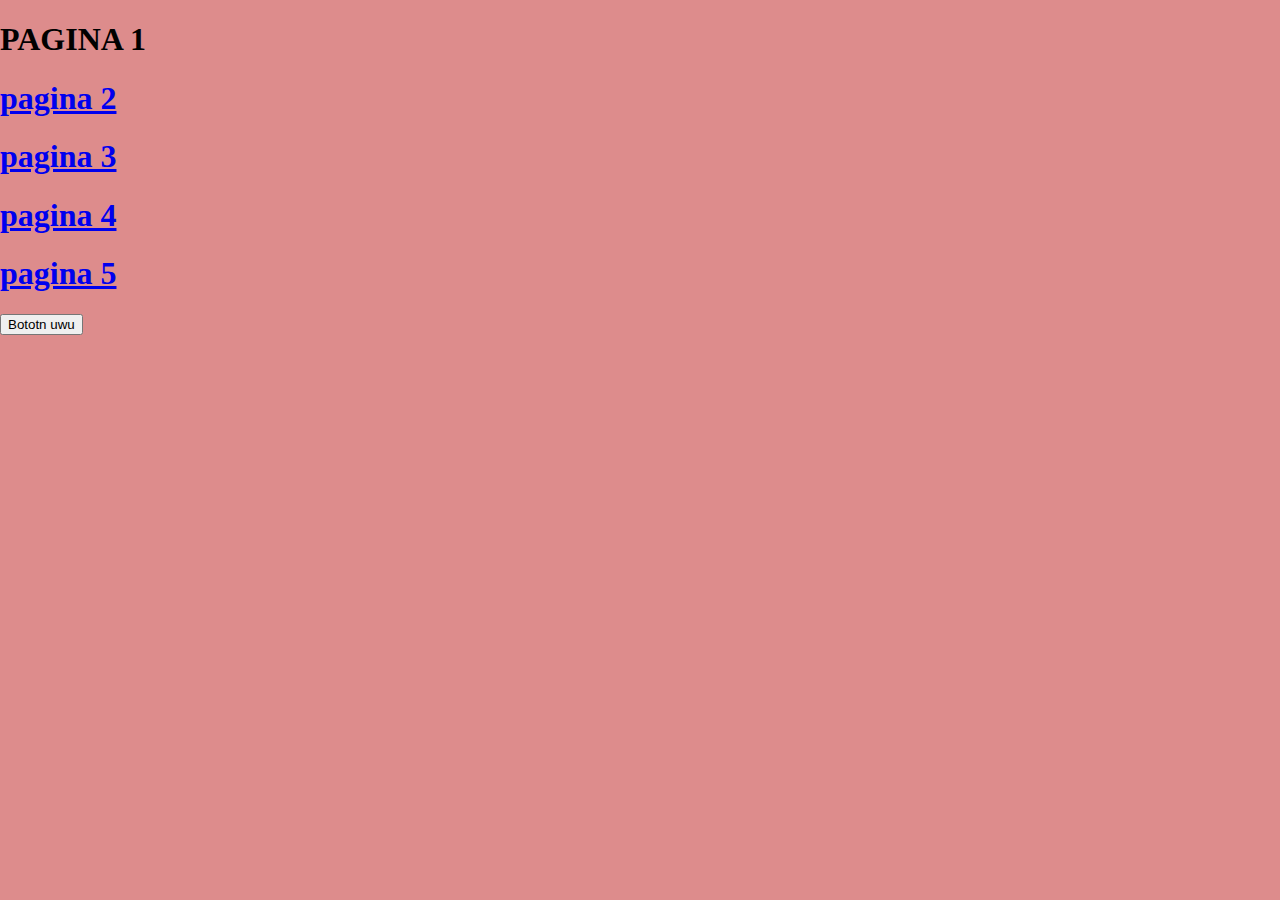
<file: examen de prueba/index.html>
<!---
Autor: keyla reynoza 

-->
<!DOCTYPE html>

<html lang="es">

        <head>

    <script src="./js/JavaScript.js" type="text/JavaScript"></script>

    <link href="Estilos.css" rel="stylesheet" type="text/css">

        <title>inciso 1</title>



    </head>

<body class="i1">

    <h1 id="Texto"> PAGINA 1</h1>

    <a href="p2.html"> <h1> pagina 2 </h1> </a>

    <a href="p3.html"> <h1> pagina 3 </h1> </a>

    <a href="p4.html"> <h1> pagina 4 </h1> </a>

    <a href="p5.html"> <h1> pagina 5 </h1> </a>
    
    


  <button id="miBoton" onclick="mostrarAlerta()"> Bototn uwu </button>   <!-- Botón que activa la alerta -->


</body>

</html>
</file>
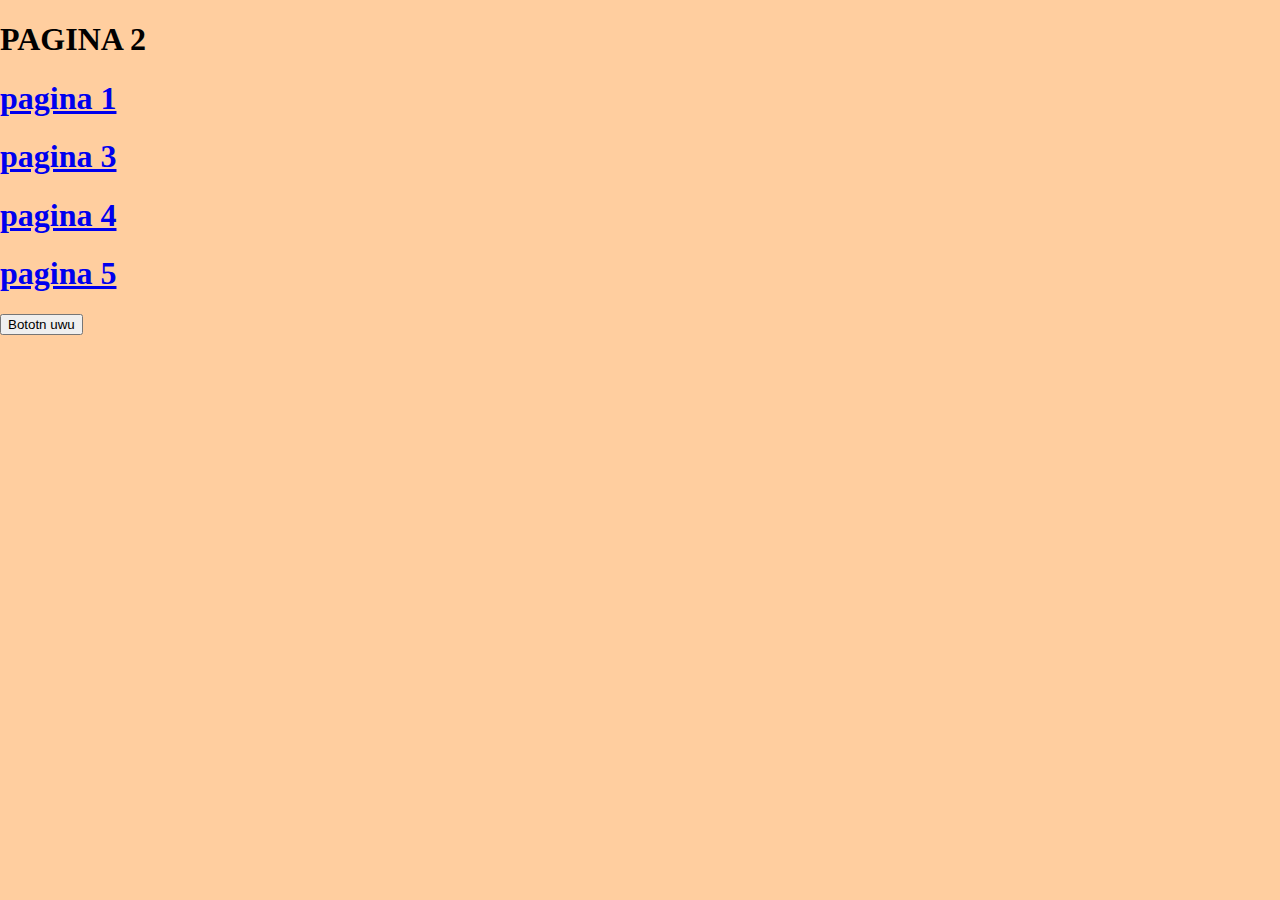
<file: examen de prueba/p2.html>
<!---
Autor: keyla reynoza 

-->
<!DOCTYPE html>

<html lang="es">

        <head>

    <script src="./js/pag2.js" type="text/JavaScript"></script>

    <link href="Estilos.css" rel="stylesheet" type="text/css">

        <title>inciso 2</title>



    </head>

<body class="i2">
  
    <h1 id="Texto">PAGINA 2</h1>

 

    <a href="index.html"> <h1> pagina 1</h1> </a>

    <a href="p3.html"> <h1> pagina 3 </h1> </a>

    <a href="p4.html"> <h1> pagina 4 </h1> </a>

    <a href="p5.html"> <h1> pagina 5 </h1> </a>
    


    <button id="miBoton" onclick="mostrarAlerta()"> Bototn uwu </button>   <!-- Botón que activa la alerta -->



</body>

</html>
</file>
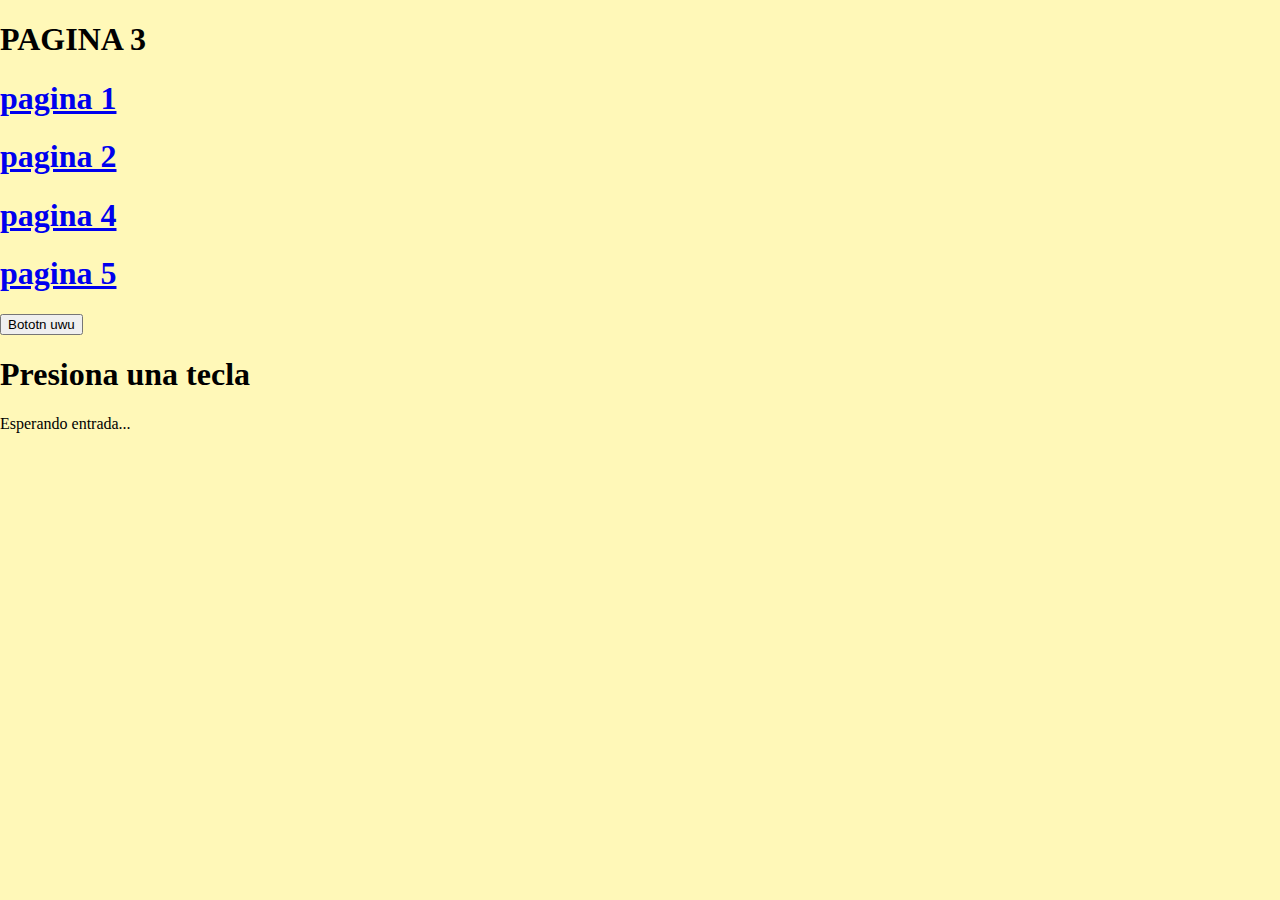
<file: examen de prueba/p3.html>
<!---
Autor: keyla reynoza 

-->
<!DOCTYPE html>

<html lang="es">

        <head>

    <script src="./js/pag3.js" type="text/JavaScript"></script>

    <link href="Estilos.css" rel="stylesheet" type="text/css">

        <title> inciso 3</title>



    </head>

<body class="i3">

    <h1 id="Texto">PAGINA 3</h1>

    <a href="index.html"> <h1>pagina 1</h1> </a>

    <a href="p2.html"> <h1> pagina 2 </h1> </a>

    <a href="p4.html"> <h1> pagina 4 </h1> </a>

    <a href="p5.html"> <h1> pagina 5 </h1> </a>
    
    
    <button id="miBoton" onclick="mostrarAlerta()"> Bototn uwu </button>   <!-- Botón que activa la alerta -->


    <h1>Presiona una tecla </h1>
    
    <p id="resultado">Esperando entrada...</p>
    
</body>

</html>
</file>
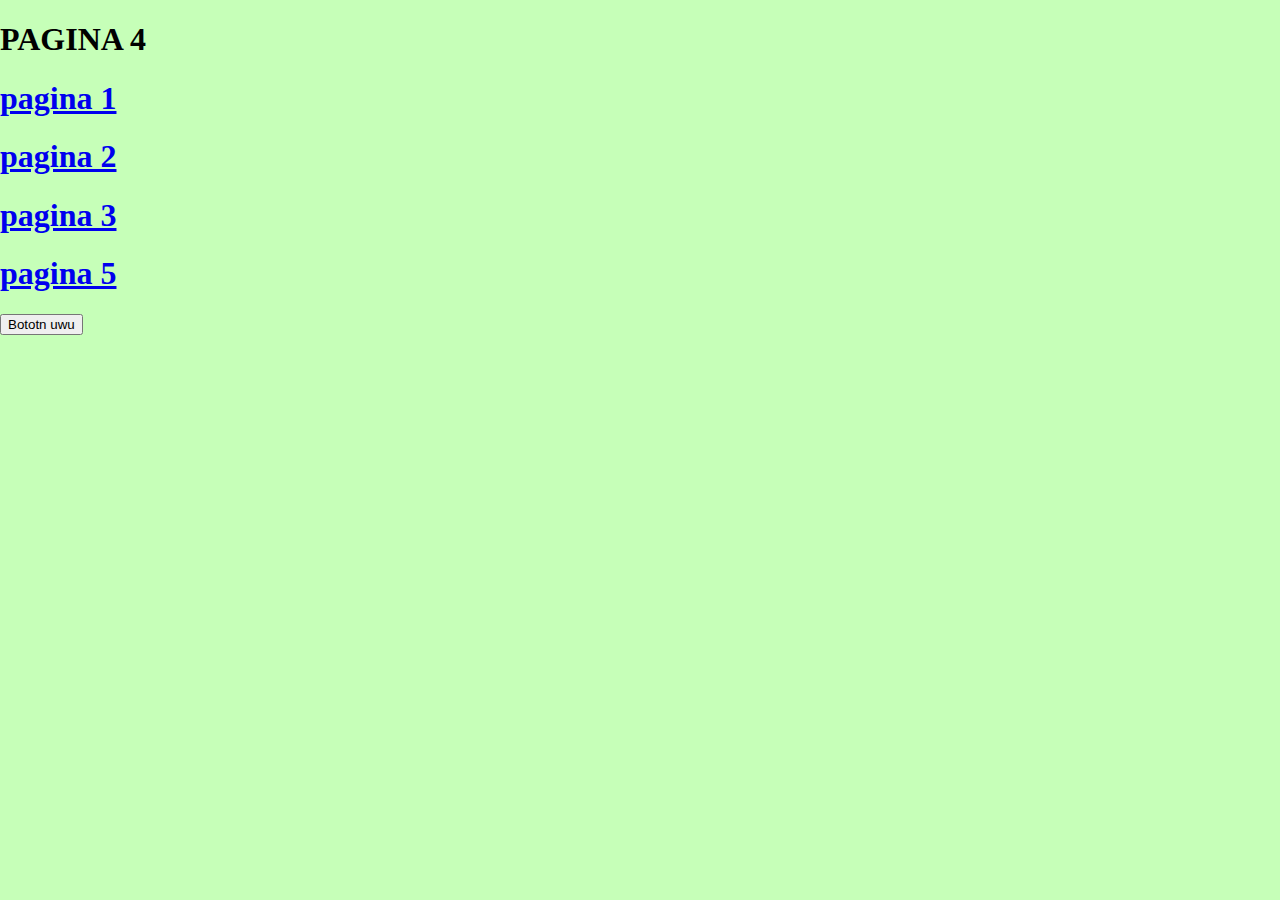
<file: examen de prueba/p4.html>
<!---
Autor: keyla reynoza 

-->
<!DOCTYPE html>

<html lang="es">

        <head>

    <script src="./js/pag4.js" type="text/JavaScript"></script>

    <link href="Estilos.css" rel="stylesheet" type="text/css">

        <title>inciso 4</title>



    </head>

<body class="i4">

    <h1 id="Texto">PAGINA 4</h1>

    <a href="index.html"> <h1>pagina 1</h1> </a>

    <a href="p2.html"> <h1> pagina 2 </h1> </a>

    <a href="p3.html"> <h1> pagina 3 </h1> </a>

    <a href="p5.html"> <h1> pagina 5 </h1> </a>
    
    
    <button id="miBoton" onclick="mostrarAlerta()"> Bototn uwu </button>   <!-- Botón que activa la alerta -->
    
    <div id="texto"></div>
</body>

</html>
</file>
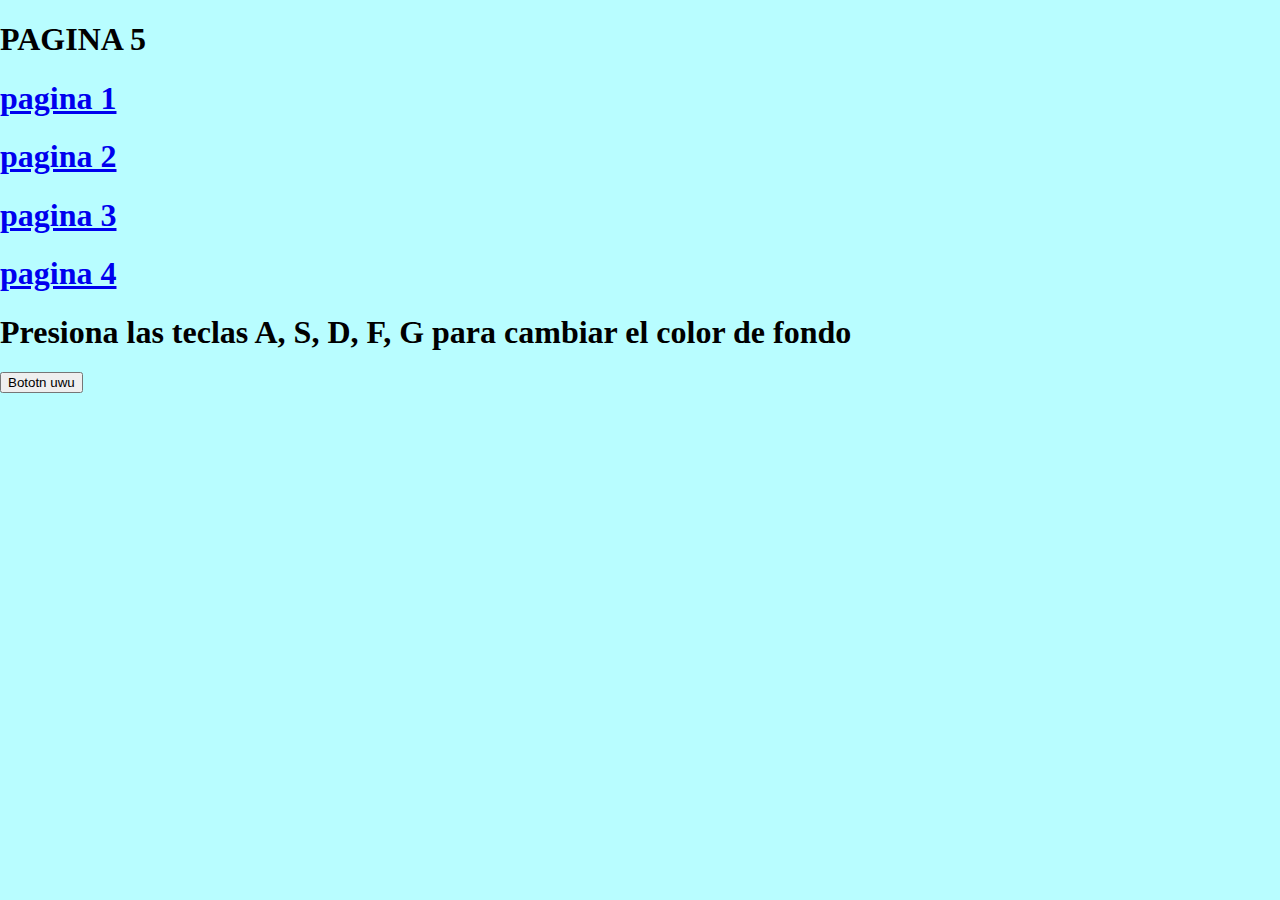
<file: examen de prueba/p5.html>
<!---
Autor: keyla reynoza 

-->
<!DOCTYPE html>

<html lang="es">

        <head>

    <script src="./js/pag5.js" type="text/JavaScript"></script>

    <link href="Estilos.css" rel="stylesheet" type="text/css">

        <title>inciso 5</title>



    </head>

<body class="i5">

    <h1 id="Texto">PAGINA 5</h1>

    <a href="index.html"> <h1> pagina 1</h1> </a>

    <a href="p2.html"> <h1> pagina 2 </h1> </a>

    <a href="p3.html"> <h1> pagina 3 </h1> </a>

    <a href="p4.html"> <h1> pagina 4 </h1> </a>
    
    <h1>Presiona las teclas A, S, D, F, G para cambiar el color de fondo</h1>
    
    <button id="miBoton" onclick="mostrarAlerta()"> Bototn uwu </button>   <!-- Botón que activa la alerta -->
    
</body>

</html>
</file>
<file: examen de prueba/Estilos.css>
/*
Autor: keyla reynoza
*/

.i1 {

    background-color: rgb(221, 140, 140);
}

.i2 {

    background-color:rgb(255, 206, 159)
}

.i3 {

    background-color: rgb(255, 248, 184);
}

.i4 {

    background-color: rgb(198, 255, 184);
}

.i5 {

    background-color: rgb(184, 253, 255);
}



body {margin: 0% 0% 0% 0% ;

}

#i2 {

    padding: 0px;
    width: 100%;
    height: 100%;
background-color: brown;

}
</file>
